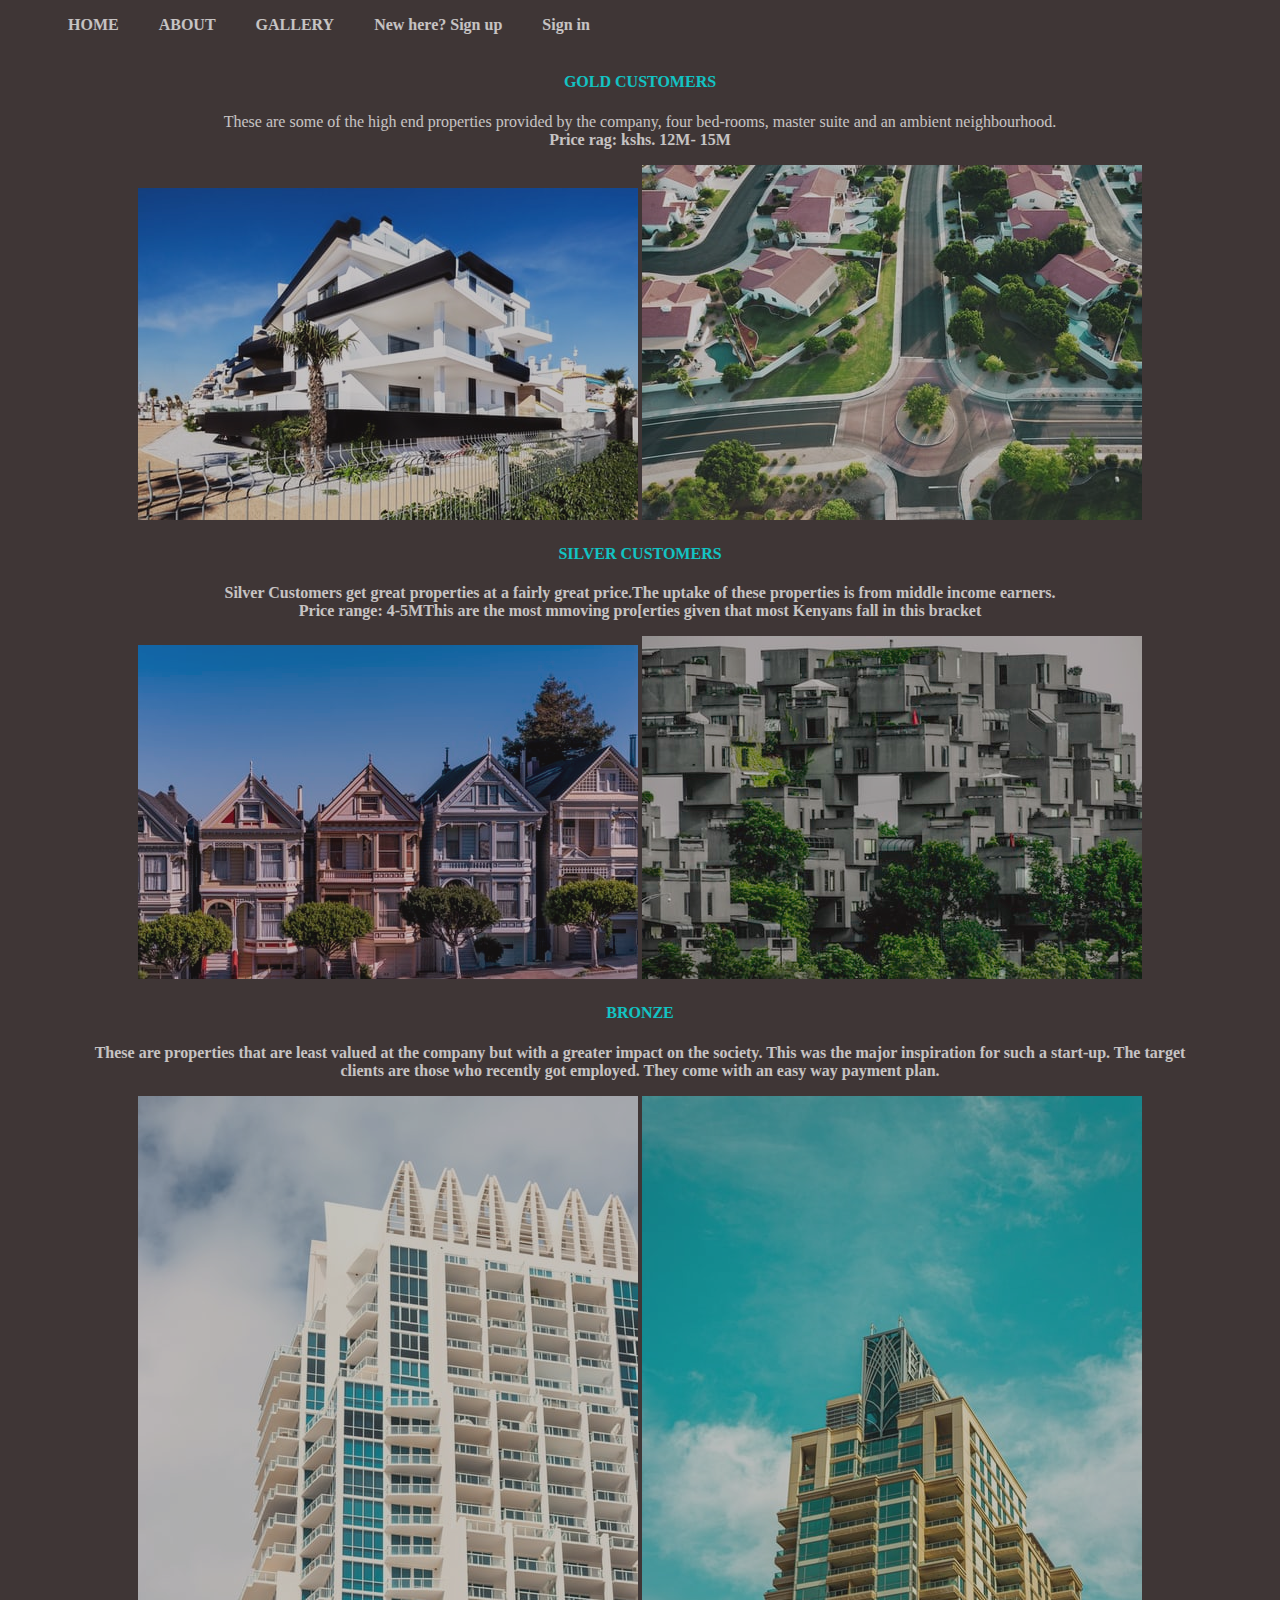
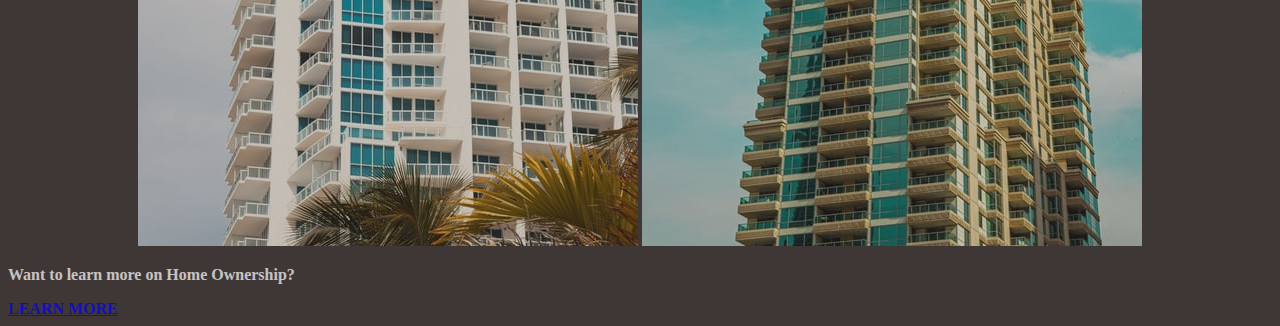
<file: gallery.html>
<!DOCTYPE html>
<html lang="en">
<head>
    <meta charset="UTF-8">
      <meta name="viewport" content="width=device-width, initial-scale=1.0">
      <link rel="stylesheet" type="text/css" href="gallery.css">
    <title>OUR GALLERY</title>
</head>
<body>
    <header>
        <nav>
           
                    <div class="left-side">
                        <ul>
                        <li ><a href="index.html">HOME</a></li>
                        <li><a href="about.html">ABOUT</a></li>
                        <li><a href="gallery.html">GALLERY</a></li>
                        <li><a href="register.html">New here? Sign up</a></li>
                        <li><a href=login.html>Sign in</a></li>
                    
                        </ul>
                        </div>
                            
                    </div>
            
        </nav>
    </header>
<div class="gold">
    <br>
    <br>
    <h4>GOLD CUSTOMERS</h4>
    <p>These are some of the high end properties provided by the company, four bed-rooms, master suite and an ambient neighbourhood. <br>
    <b>Price rag: kshs. 12M- 15M<b></P>      
       <img src= "images/house5.jpeg" alt="GOLD">
       <img src="images/community.jpeg" alt="GOLD">
</div>
<div class="silver">
    <h4>SILVER CUSTOMERS</h4>
    <p>Silver Customers get great properties at a fairly great price.The uptake of these properties is from middle income earners.<br>
    <b>Price range: 4-5M</b>This are the most mmoving pro[erties given that most Kenyans fall in this bracket</p>
    <img src="images/house2.jpeg" alt="Slver">
    
    <img src="images/house6.jpeg">
</div>
<div class="bronze">
    <h4>BRONZE</h4>
<p>These are properties that are least valued at the company but with a greater impact on the society. This was the major inspiration for such a start-up. The target <br>
clients are those who recently got employed. They come with an easy way payment plan.</p>
<img src="images/house12.jpeg">
<img src="images/house11.jpeg">
</div>
<p>Want to learn more on Home Ownership?</p>
    
      <a target= "_blank"href="https://www.youtube.com/watch?v=NDnwV-0iDmQ" alt="video">LEARN MORE</a>
    
            </div>
        </div>
    </div>
</body>
</html>
</file>
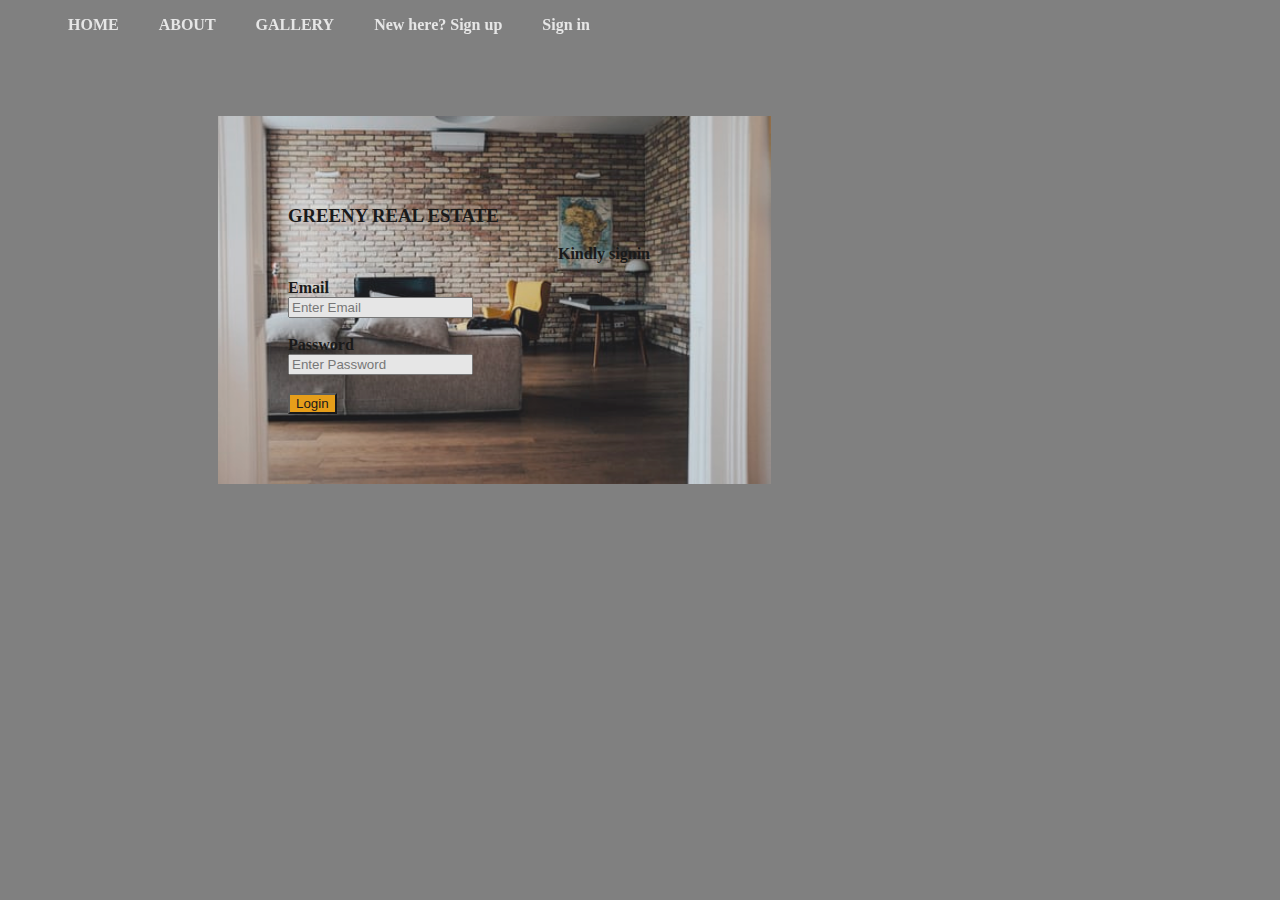
<file: login.html>
<!DOCTYPE html>
<html lang="en">

<head>
    <meta charset="UTF-8">
    <meta http-equiv="X-UA-Compatible" content="IE=edge">
    <meta name="viewport" content="width=device-width, initial-scale=1.0">
    <title>Register</title>

    <link rel="stylesheet" type="text/css" href="login.css">


    <body>
        <header>
            <nav>
               
                    <div class="left-side">
                            <ul>
                            
                            <li ><a href="index.html">HOME</a></li>
                            <li ><a href="about.html">ABOUT</a></li>
                            <li><a href="gallery.html">GALLERY</a></li>
                            <li><a href="register.html">New here? Sign up</a></li>
                            <li><a href=login.html>Sign in</a></li>
                        
                            </ul>
                    </div>
                        
                    </div>
                </div>
            </nav>
        </header>
    
        <form>
            <div class="form" name="myForm" action="index.html" onsubmit="return (validateLogin())">
                <h3>GREENY REAL ESTATE</h3>

                <P class="kindly"><b>Kindly signin</b></P>

                <label for="email"><b>Email</b></label><br>
                <input type="text" placeholder="Enter Email" name="email " id="email" required><br><br>

                <label for="psw"><b>Password</b></label><br>
                <input type="password" placeholder="Enter Password" name="psw" id="psw" required><br><br>


                <button type="submit" class="registerbtn">Login</button>
            </div>


        </form>

    </body>

</html>
</file>
<file: gallery.css>
header li{
    float: left;
    display: inline;
    padding: 0 20px 0 20px;
   
}
header a{
    text-decoration: none;
    transition:  0.5s;
    font-weight: 700;
}
header .current a {
    color: black;
    background-color: burlywood;

}
.left-side a{
color:white;
}
header ul li a:hover{
    background-color: burlywood;
}
body{
    background-color: rgb(63, 54, 54);
    color: white;
    opacity: 0.7;
    overflow: scroll;
    
}
.gold{
 text-align: center;
}
.gold > img{
border-right: 5px;
}
.silver{
    text-align: center;
}
.bronze{
    text-align: center;
    border-radius: 5px;
}
h4{
    color: cyan;
    font-weight: 700px;
}
</file>
<file: login.css>
body {
        background-color: grey;
        opacity: 0.8;
    }
    
    .form {
        background-color: grey;
        background-image: url(./images/signupbg.jpeg);
        background-repeat: no-repeat;
        color: white;
        margin: 10px;
        padding: 10px;
        width: 400px;
        position: relative;
        top: 25px;
        left: 200px;
    }
    
    .kindly {
        text-align: center;
    }
    
    .registerbtn {
        background-color: orange;
        
    }
    
    .form {
        background-image: url(./images/signupbg.jpeg);
        background-size: contain;
        background-repeat: no-repeat;
        color: black;
        padding: 70px;
        position: relative;
        top: 100px;
        left: 200px;
        width: 50%;
        height: 50%;
    }
    
    .kindly {
        text-align: center;
        color: black;
    }
    
    .registerbtn {
        background-color: orange;
    }
    
    a {
        text-decoration: none;
        text-align: right;
    }
    
    header li{
        float: left;
        display: inline;
        padding: 0 20px 0 20px;
       
    }
    header a{
        text-decoration: none;
        transition:  0.5s;
        font-weight: 700;
    }
    header .current a {
        color: black;
        background-color: burlywood;
    
    }
    .left-side a{
    color: white;
    }
    .right-side{
        color: white;
    }
    header ul li a:hover{
        background-color: burlywood;
        color: white;
    }
</file>
